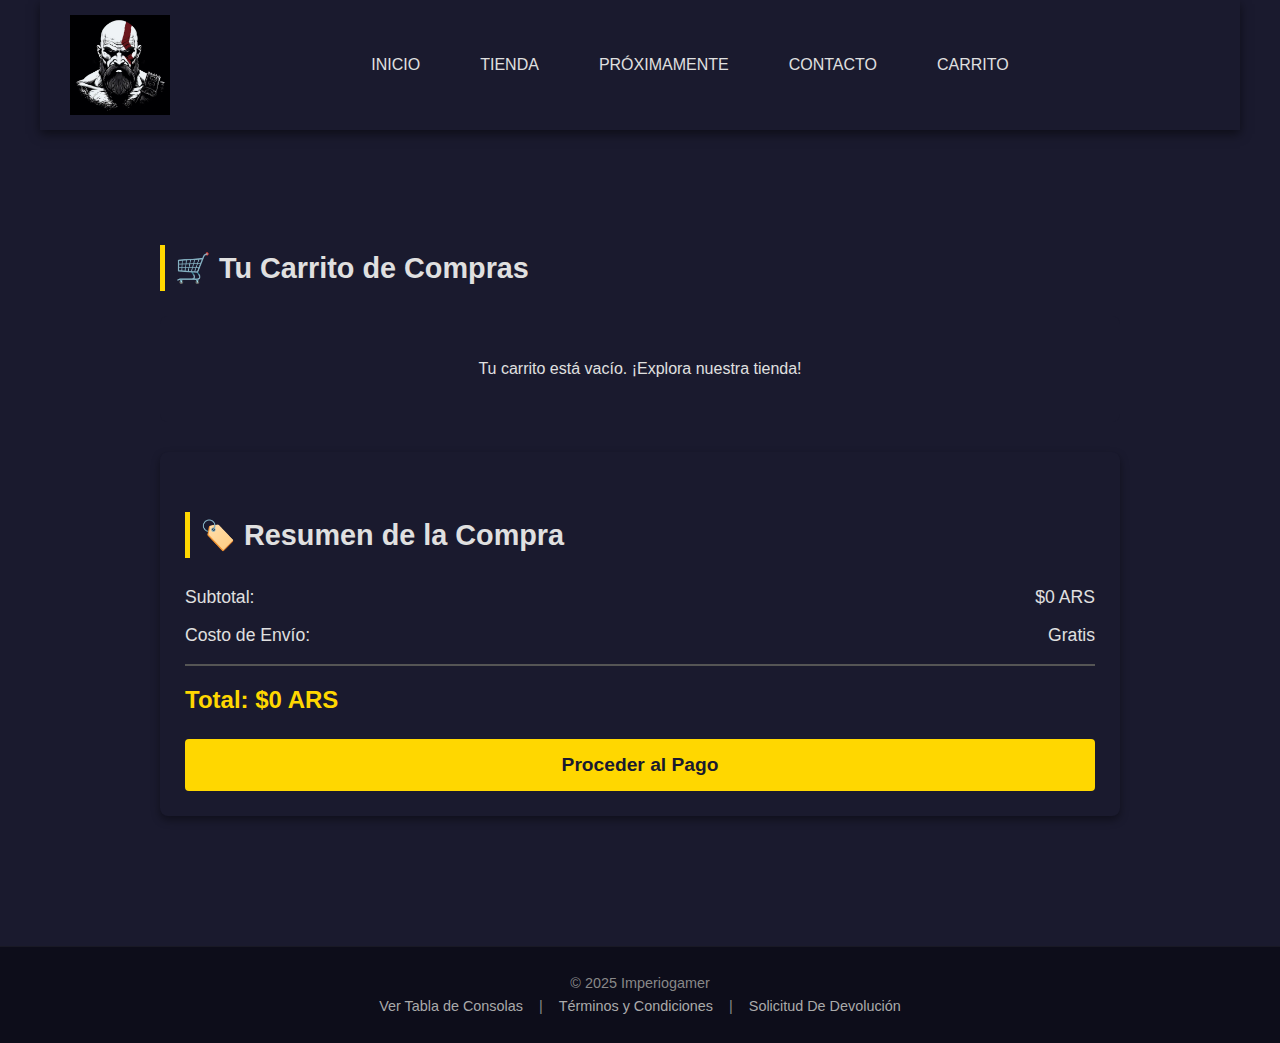
<file: carritodecompras.html>
<!DOCTYPE html>
<html lang="es">
<head>
    <meta charset="UTF-8">
    <meta name="viewport" content="width=device-width, initial-scale=1.0">
    <title>Imperio Gamer - Inicio</title>
    <link rel="icon" href="imagenes/Inicio/logoimperiokratos.jpg" type="image/x-icon">
    <link rel="stylesheet" href="style.css">
</head>
<body>

<header>
    <div class="logo">
        <img src="imagenes/Inicio/logoimperiokratos.jpg" alt="logoimperiokratos" width="150">
    </div>
    <nav class="main-nav">
        <button class="menu-toggle" aria-expanded="false" aria-controls="menu-list">☰</button>
        <ul class="nav-menu" id="menu-list">
            <li><a href="index.html">Inicio</a></li>
            <li><a href="tienda.html">Tienda</a></li>
            <li><a href="proximamente.html">Próximamente</a></li>
            <li><a href="contacto.html">Contacto</a></li>
            <li><a href="carritodecompras.html">Carrito</a></li>
            <li id="logout-item" style="display: none;">
                <a href="#" id="logout-button">Cerrar Sesión 🔓</a>
            </li>
        </ul>
    </nav>
</header>

    <main>
    <div class="carrito-container">
        
        <h2>🛒 Tu Carrito de Compras</h2>

        <div id="cart-items-list">
            </div>

        <div class="carrito-resumen">
            <h2>🏷️ Resumen de la Compra</h2>
            <div class="resumen-detalle">
                <span>Subtotal:</span>
                <span id="subtotal"></span>
            </div>
            <div class="resumen-detalle">
                <span>Costo de Envío:</span>
                <span id="shipping-cost">Gratis</span>
            </div>
            <div class="resumen-total">
                <span>Total:</span>
                <span id="total-price"></span>
            </div>
            <button class="btn-checkout">Proceder al Pago</button>
        </div>
    </div>
</main>

    <footer>
        <p>&copy; 2025 Imperiogamer</p> 
    <div class="links-adicionales"> 
        <a href="tienda.html#comparativa">Ver Tabla de Consolas</a> |
        <a href="#">Términos y Condiciones</a> | 
        <a href="contacto.html#devolución / reembolso">Solicitud De Devolución</a> 
    </div>
        </footer>

    <script>
    document.addEventListener('DOMContentLoaded', () => {
        const cartItemsList = document.getElementById('cart-items-list');
        const subtotalDisplay = document.getElementById('subtotal');
        const totalPriceDisplay = document.getElementById('total-price');
        const btnCheckout = document.querySelector('.btn-checkout'); 
        let cart = JSON.parse(localStorage.getItem('imperioGamerCart')) || [];

        function formatCurrency(amount) {
            return `$${amount.toLocaleString('es-AR', { minimumFractionDigits: 0, maximumFractionDigits: 0 })} ARS`;
        }

        function saveCart() {
            localStorage.setItem('imperioGamerCart', JSON.stringify(cart));
            renderCart();
        }

        function calculateTotals() {
            let subtotalARS = cart.reduce((sum, item) => sum + (item.price * item.quantity), 0);
            let totalARS = subtotalARS;
            return { subtotalARS, totalARS };
        }

        function renderCart() {
            cartItemsList.innerHTML = '';
            const { subtotalARS, totalARS } = calculateTotals();

            if (cart.length === 0) {
                cartItemsList.innerHTML = `
                    <p style="text-align: center; padding: 40px; background-color: #1a1a2e; border-radius: 8px;">
                        Tu carrito está vacío. ¡Explora nuestra tienda!
                    </p>
                `;
                subtotalDisplay.textContent = formatCurrency(0);
                totalPriceDisplay.textContent = formatCurrency(0);
                btnCheckout.disabled = true;
                return;
            }
            
            btnCheckout.disabled = false; 
            cart.forEach(item => {
                const itemTotal = item.price * item.quantity;
                const imagePath = `imagenes/Tienda/${item.imageFileName || 'placeholder.jpg'}`;
                const itemHTML = `
                    <article class="carrito-item-card" data-id="${item.id}">
                        <img src="${imagePath}" alt="${item.name}" class="item-imagen">
                        
                        <div class="item-info">
                            <h4 style="font-size: 1.3rem; margin-bottom: 5px; color: white;">${item.name}</h4>
                            <p class="item-plataforma">Plataforma: ${item.plataforma || item.platform}</p>
                        </div>

                        <div class="item-cantidad">
                            <label for="qty-${item.id}">Cant:</label>
                            <input type="number" id="qty-${item.id}" value="${item.quantity}" min="1" data-id="${item.id}" class="input-cantidad">
                        </div>
                        
                        <div class="item-precio-eliminar">
                            <div class="item-precio">
                                <p class="precio">${formatCurrency(itemTotal)}</p> 
                            </div>
                            <button class="btn-eliminar" data-id="${item.id}">Eliminar</button>
                        </div>
                    </article>
                `;
                cartItemsList.innerHTML += itemHTML;
            });

            subtotalDisplay.textContent = formatCurrency(subtotalARS);
            totalPriceDisplay.textContent = formatCurrency(totalARS);
            attachCartListeners();
        }

        function attachCartListeners() {
            document.querySelectorAll('.btn-eliminar').forEach(button => {
                button.addEventListener('click', (e) => {
                    const id = e.target.dataset.id;
                    cart = cart.filter(item => item.id !== id);
                    saveCart();
                });
            });

            document.querySelectorAll('.input-cantidad').forEach(input => {
                input.addEventListener('change', (e) => {
                    const id = e.target.dataset.id;
                    let newQuantity = parseInt(e.target.value);
                    
                    if (isNaN(newQuantity) || newQuantity < 1) {
                         newQuantity = 1;
                         e.target.value = 1;
                    }
                    
                    const item = cart.find(i => i.id === id);
                
                    if (item) {
                        item.quantity = newQuantity;
                    }
                    
                    saveCart();
                });
            });
        }
        btnCheckout.addEventListener('click', () => {
            if (cart.length > 0) {
                window.location.href = 'pago.html'; 
            } else {
                alert('Tu carrito está vacío. ¡Explora nuestra tienda!');
            }
        });

        renderCart();
    });
    
window.handleLogout = () => {
    localStorage.removeItem('isLoggedIn');
    window.location.href = "index.html"; 
};

document.addEventListener('DOMContentLoaded', () => {
    const menuToggle = document.querySelector('.menu-toggle');
    const navMenu = document.querySelector('.nav-menu');

    if (menuToggle && navMenu) {
        menuToggle.addEventListener('click', () => {
            navMenu.classList.toggle('active');
            const isExpanded = menuToggle.getAttribute('aria-expanded') === 'true' || false;
            menuToggle.setAttribute('aria-expanded', !isExpanded);
        });
    }

    const logoutItem = document.getElementById('logout-item');
    const logoutButton = document.getElementById('logout-button');
    const isUserLoggedIn = localStorage.getItem('isLoggedIn') === 'true';

    if (logoutItem) {
        logoutItem.style.display = isUserLoggedIn ? 'block' : 'none';
    }

    if (logoutButton) {
        logoutButton.addEventListener('click', (e) => {
            e.preventDefault();
            window.handleLogout();
        });
    }
});
</script>
    
</body>

</html>
</file>
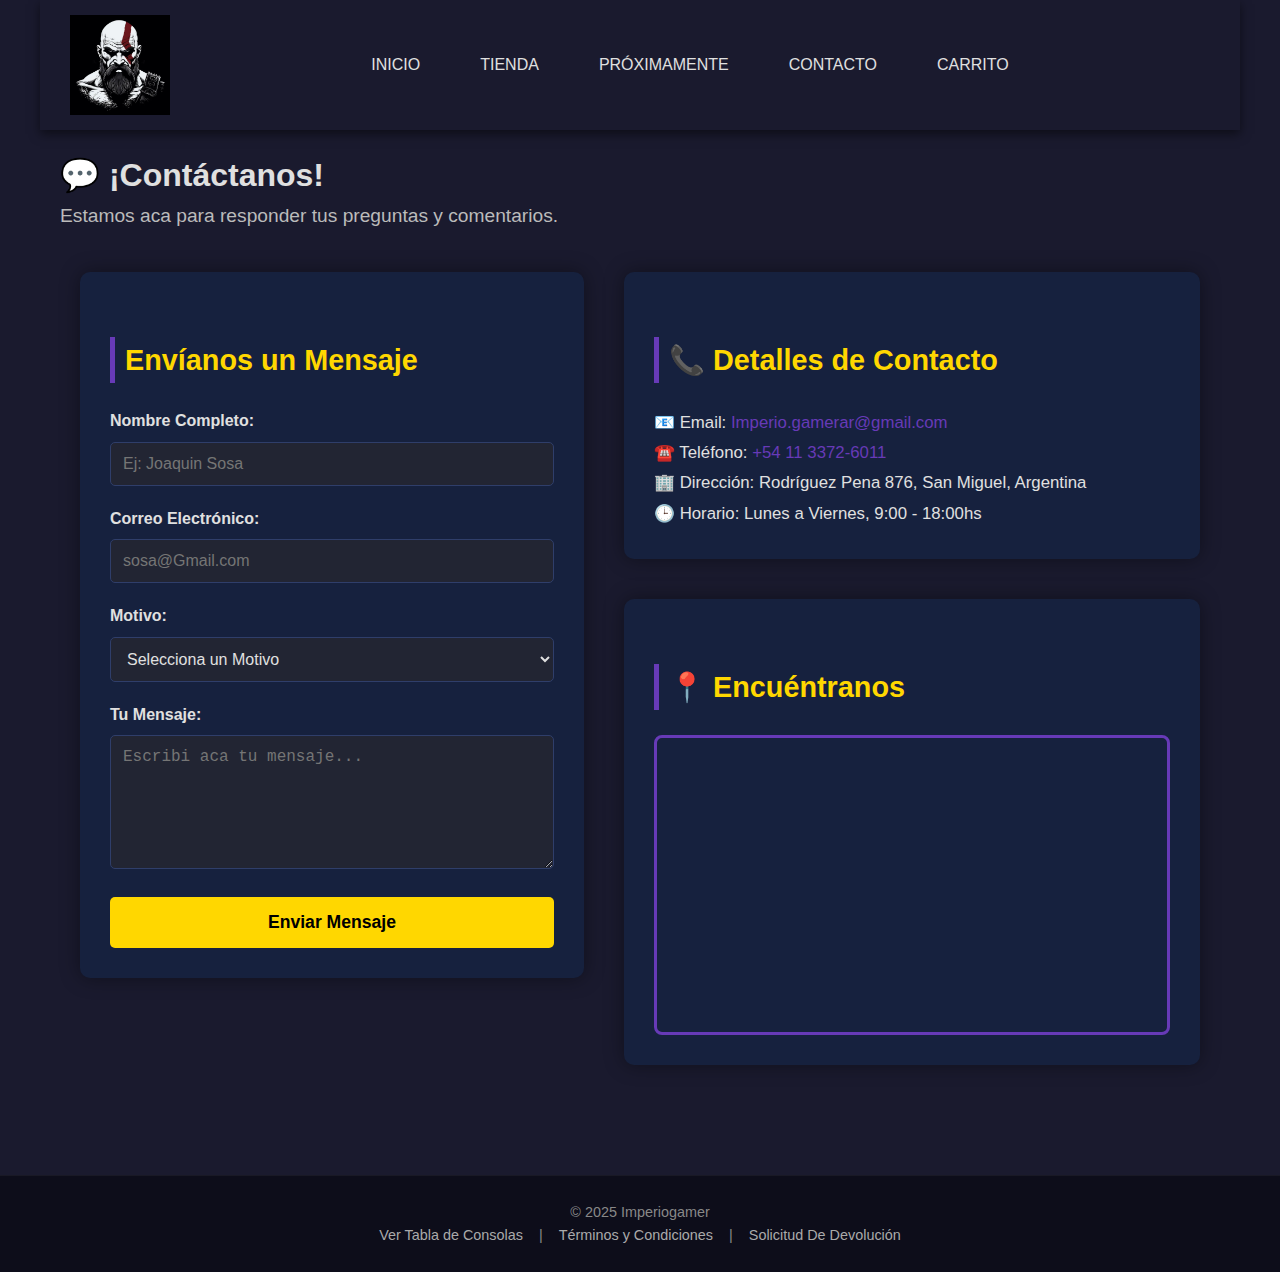
<file: contacto.html>
<!DOCTYPE html>
<html lang="es">
<head>
    <meta charset="UTF-8">
    <meta name="viewport" content="width=device-width, initial-scale=1.0">
    <title>Imperio Gamer - Inicio</title>
    <link rel="icon" href="imagenes/Inicio/logoimperiokratos.jpg" type="image/x-icon">
    <link rel="stylesheet" href="style.css">
</head>
<body>

<header>
    <div class="logo">
        <img src="imagenes/Inicio/logoimperiokratos.jpg" alt="logoimperiokratos" width="150">
    </div>
    <nav class="main-nav">
        <button class="menu-toggle" aria-expanded="false" aria-controls="menu-list">☰</button>
        <ul class="nav-menu" id="menu-list">
            <li><a href="index.html">Inicio</a></li>
            <li><a href="tienda.html">Tienda</a></li>
            <li><a href="proximamente.html">Próximamente</a></li>
            <li><a href="contacto.html">Contacto</a></li>
            <li><a href="carritodecompras.html">Carrito</a></li>
            <li id="logout-item" style="display: none;">
                <a href="#" id="logout-button">Cerrar Sesión 🔓</a>
            </li>
        </ul>
    </nav>
</header>

    <main>
        <h1 class="section-title-large store-title">💬 ¡Contáctanos!</h1>
        <p class="hero-subtitle">Estamos aca para responder tus preguntas y comentarios.</p>

       <section class="contenedor-contacto">
          
        
        
    <div class="seccion-formulario">
        <h2>Envíanos un Mensaje</h2>
        <form action="#" method="POST" class="formulario-contacto">
    <div class="form-grupo">
        <label for="nombre">Nombre Completo:</label>
        <input type="text" id="nombre" name="nombre" placeholder="Ej: Joaquin Sosa" required>
    </div>

    <div class="form-grupo">
        <label for="email">Correo Electrónico:</label>
        <input type="email" id="email" name="email" placeholder="sosa@Gmail.com" required>
    </div>

    <div class="form-grupo">
        <label for="asunto">Motivo:</label>
        <select id="asunto" name="asunto" required>
            <option value="">Selecciona un Motivo</option>
            <option value="consulta">Consulta General</option>
            <option value="soporte">Soporte Técnico</option>
            <option value="devolucion">Devolución / Reembolso</option>
            <option value="sugerencia">Sugerencia</option>
        </select>
    </div>

    <div class="form-grupo">
        <label for="mensaje">Tu Mensaje:</label>
        <textarea id="mensaje" name="mensaje" rows="6" placeholder="Escribi aca tu mensaje..." required></textarea>
    </div>

    <button type="submit" class="btn-enviar">Enviar Mensaje</button>

    <div id="mensaje-enviado"></div>
</form>
    </div>
    
    <div class="seccion-info-mapa">
        
        <div class="seccion-info">
            <h2>📞 Detalles de Contacto</h2>
            <div class="detalles-contacto">
                <p>📧 Email:<a href="mailto:imperio.gamerar@gmail.com"> Imperio.gamerar@gmail.com</a></p>
                <p>☎️ Teléfono:<a href="tel:+541155551234"> +54 11 3372-6011</a></p>
                <p>🏢 Dirección: Rodríguez Pena 876, San Miguel, Argentina</p>
                <p>🕒 Horario: Lunes a Viernes, 9:00 - 18:00hs</p>
            </div>
        </div>

        <div class="seccion-mapa">
            <h2>📍 Encuéntranos</h2>
            <div class="mapa-container">
                <iframe 
                    src="https://www.google.com/maps/embed?pb=!1m18!1m12!1m3!1d3286.4253699150668!2d-58.70752152337596!3d-34.542783854284316!2m3!1f0!2f0!3f0!3m2!1i1024!2i768!4f13.1!3m3!1m2!1s0x95bcbd0f09b98839%3A0xf6ae94d6e4afc5a9!2sRodr%C3%ADguez%20Pena%20876%2C%20B1663ODQ%20San%20Miguel%2C%20Provincia%20de%20Buenos%20Aires!5e0!3m2!1ses!2sar!4v1763877692042!5m2!1ses!2sar" width="800" height="600" style="border:0;" allowfullscreen="" loading="lazy" referrerpolicy="no-referrer-when-downgrade" 
                    allowfullscreen="" loading="lazy" referrerpolicy="no-referrer-when-downgrade">
                </iframe>
            </div>
        </div>
    </div>

</section>

    </main>

    <footer>
        <p>&copy; 2025 Imperiogamer</p> 
    <div class="links-adicionales"> 
        <a href="tienda.html#comparativa">Ver Tabla de Consolas</a> |
        <a href="#">Términos y Condiciones</a> | 
        <a href="contacto.html#devolución / reembolso">Solicitud De Devolución</a> 
    </div>
    </footer>

<script>
window.handleLogout = () => {
    localStorage.removeItem('isLoggedIn');
    window.location.href = "index.html";
};

document.addEventListener('DOMContentLoaded', () => {
    
    const menuToggle = document.querySelector('.menu-toggle');
    const navMenu = document.querySelector('.nav-menu');

    if (menuToggle && navMenu) {
        menuToggle.addEventListener('click', () => {
            navMenu.classList.toggle('active');
            const isExpanded = menuToggle.getAttribute('aria-expanded') === 'true' || false;
            menuToggle.setAttribute('aria-expanded', !isExpanded);
        });
    }
    document.querySelector('.formulario-contacto')?.addEventListener('submit', function(e) { 
        e.preventDefault();

        const mensajeDiv = document.getElementById('mensaje-enviado');
        
        if (mensajeDiv) { 
            mensajeDiv.textContent = '¡Mensaje enviado con éxito! Nos pondremos en contacto pronto.';
            mensajeDiv.style.display = 'block';
            mensajeDiv.style.color = 'green';
            mensajeDiv.style.marginTop = '10px';
        }

        this.reset();
    });

    const logoutItem = document.getElementById('logout-item');
    const logoutButton = document.getElementById('logout-button');
    const isUserLoggedIn = localStorage.getItem('isLoggedIn') === 'true';

    if (logoutItem) {
        logoutItem.style.display = isUserLoggedIn ? 'block' : 'none';
    }

    if (logoutButton) {
        logoutButton.addEventListener('click', (e) => {
            e.preventDefault();
            window.handleLogout();
        });
    }
});
</script>
    
</body>

</html>
</file>
<file: style.css>
:root {
    --color-principal: #673AB7;
    --color-secundario: #9C27B0;
    --color-texto: #e0e0e0;
    --color-fondo: #1a1a2e;
    --color-card-fondo: #16213e;
    --color-destacado: #FFD700;
    --color-borde-card: #2f3e6a;
    --fuente-principal: 'Roboto', sans-serif;
}

@import url('https://fonts.googleapis.com/css2?family=Roboto:wght@400;700&display=swap');

* {
    box-sizing: border-box;
    margin: 0;
    padding: 0;
}

body {
    font-family: var(--fuente-principal);
    line-height: 1.6;
    color: var(--color-texto);
    background-color: var(--color-fondo);
    min-height: 100vh;
}

main {
    padding: 20px;
    max-width: 1200px;
    margin: 0 auto;
    position: relative;
    z-index: 1;
}

h2 {
    text-align: left;
    margin-top: 35px;
    margin-bottom: 25px;
    color: var(--color-texto);
    font-size: 1.8rem;
    padding-left: 10px;
    border-left: 5px solid var(--color-destacado);
    display: flex;
    align-items: center;
    gap: 10px;
}

.hero-section {
    padding: 80px 20px;
    text-align: center;
    border-radius: 10px;
    margin-bottom: 40px;
    box-shadow: 0 0 30px rgba(103, 58, 183, 0.5);
    position: relative;
    z-index: 2;
}

.hero-title {
    color: var(--color-texto);
    font-size: 3.5rem;
    margin-bottom: 15px;
    text-shadow: 0 0 15px rgba(103, 58, 183, 0.7);
}

.hero-title .destacado-palabra {
    color: var(--color-principal);
    text-shadow: 0 0 15px var(--color-principal);
}

.hero-subtitle {
    font-size: 1.2rem;
    color: #bbb;
    margin-bottom: 30px;
}

.btn-hero-cta {
    display: inline-block;
    background-color: var(--color-destacado);
    color: var(--color-card-fondo);
    padding: 15px 30px;
    text-decoration: none;
    border-radius: 50px;
    font-weight: bold;
    font-size: 1.1rem;
    letter-spacing: 1px;
    transition: background-color 0.3s, transform 0.3s;
    box-shadow: 0 5px 15px rgba(255, 215, 0, 0.4);
}

.btn-hero-cta:hover {
    background-color: #e6c500;
    transform: translateY(-3px);
}

/* MENU */
header {
    background-color: var(--color-fondo);
    color: var(--color-texto);
    padding: 15px 30px;
    max-width: 1200px;
    margin: 0 auto;
    display: flex;
    justify-content: space-between;
    align-items: center;
    top: 0;
    z-index: 10000;
    box-shadow: 0 4px 10px rgba(0, 0, 0, 0.5);
}

.carrito-link a {
    color: var(--color-destacado);
    font-weight: bold;
    padding: 8px 15px;
    border: 2px solid var(--color-destacado);
    border-radius: 5px;
    transition: background-color 0.3s;
}

.carrito-link a:hover {
    background-color: var(--color-destacado);
    color: var(--color-fondo);
}

@media (max-width: 768px) {
    .carrito-link a {
        display: block;
        text-align: center;
        margin: 10px 0;
    }
}

.logo {
    padding: 0;
}

.logo img {
    display: block;
    height: auto;
    width: 100px;
}

.main-nav {
    flex-grow: 1;
    display: flex;
    justify-content: center;
}

.nav-menu {
    list-style: none;
    display: flex;
    margin: 0 auto;
    padding: 0;
    gap: 30px;
}

.nav-menu a {
    text-decoration: none;
    color: var(--color-texto);
    font-weight: 500;
    padding: 8px 15px;
    transition: color 0.3s, border-bottom 0.3s, background-color 0.3s;
    text-transform: uppercase;
    border-radius: 5px;
}

.nav-menu a:hover {
    color: var(--color-destacado);
    background-color: var(--color-principal);
    border-bottom: none;
}

.menu-toggle {
    display: none;
    background: none;
    border: none;
    font-size: 1.8rem;
    cursor: pointer;
    color: var(--color-texto);
    margin-left: auto;
}

@media (max-width: 768px) {
    header {
        flex-wrap: wrap;
        justify-content: space-between;
        position: static;
    }
    .main-nav {
        flex-grow: unset;
        width: 100%;
        order: 1;
        justify-content: flex-start;
    }
    .nav-menu {
        display: none;
        flex-direction: column;
        width: 100%;
        position: relative;
        padding: 10px 0;
        background-color: var(--color-card-fondo);
        border-top: 1px solid rgba(255, 255, 255, 0.1);
        z-index: 999;
    }
    .nav-menu li {
        width: 100%;
    }
    .nav-menu a {
        padding: 12px 20px;
        width: 100%;
        display: block;
        border-radius: 0;
    }
    .menu-toggle {
        display: block;
    }
    .nav-menu.active {
        display: flex;
    }
}

/* FIN: MENU */

.seccion-destacada {
    margin-bottom: 40px;
}

.producto-grid {
    display: grid;
    grid-template-columns: repeat(auto-fit, minmax(250px, 1fr));
    gap: 30px;
    padding: 30px 0;
}

.producto-card {
    background-color: #1A1A2E;
    border-radius: 10px;
    box-shadow: 0 5px 15px rgba(0, 0, 0, 0.4);
    overflow: hidden;
    transition: transform 0.3s, box-shadow 0.3s;
    cursor: pointer;
}

.producto-card:hover {
    transform: translateY(-5px);
    box-shadow: 0 10px 25px rgba(0, 0, 0, 0.6);
}

.producto-card img {
    width: 100%;
    height: 200px;
    object-fit: cover;
    display: block;
}

.producto-card .card-content {
    padding: 15px;
    padding-top: 10px;
    text-align: left;
    color: white;
}

.producto-card h3 {
    font-size: 1.15rem;
    margin: 0 0 5px 0;
    font-weight: 600;
}

.producto-card .plataforma {
    font-size: 0.8rem;
    color: #AAAAAA;
    margin: 0 0 10px 0;
}

.producto-card .precio-container {
    display: flex;
    justify-content: space-between;
    align-items: center;
    margin-top: 10px;
}

.producto-card .precio {
    font-size: 1.3rem;
    font-weight: bold;
    color: var(--color-destacado);
    margin: 0;
}

.producto-card .btn-agregar-carrito {
    background-color: var(--color-destacado);
    color: #1A1A2E;
    border: none;
    padding: 8px 15px;
    border-radius: 5px;
    font-weight: bold;
    cursor: pointer;
    transition: background-color 0.2s;
}

.producto-card .btn-agregar-carrito:hover {
    background-color: #e6b800;
}

.oferta .precio-antes {
    text-decoration: line-through;
    color: #888;
    font-size: 1rem;
    margin-bottom: 0;
}

.oferta .precio-ahora {
    font-size: 1.8rem;
    color: var(--color-destacado);
    font-weight: bold;
}

.oferta-tag {
    display: inline-block;
    background-color: var(--color-destacado);
    color: var(--color-card-fondo);
    font-weight: bold;
    padding: 4px 8px;
    border-radius: 5px;
    margin-bottom: 10px;
    font-size: 0.9rem;
    box-shadow: 0 2px 5px rgba(255, 215, 0, 0.3);
}

.btn-comprar {
    display: inline-block;
    background: linear-gradient(90deg, var(--color-principal) 0%, var(--color-secundario) 100%);
    color: white;
    font-weight: bold;
    text-decoration: none;
    padding: 10px 20px;
    text-align: center;
    margin-top: 15px;
    border-radius: 5px;
    transition: all 0.3s ease;
    box-shadow: 0 4px 10px rgba(0, 0, 0, 0.3);
}

.btn-comprar:hover {
    background: linear-gradient(90deg, var(--color-secundario) 0%, var(--color-principal) 100%);
    transform: translateY(-2px);
    box-shadow: 0 6px 15px rgba(0, 0, 0, 0.4);
}

.grid-3 {
    grid-template-columns: repeat(3, 1fr);
}

.grid-2 {
    grid-template-columns: repeat(2, 1fr);
}

.grid-1 {
    grid-template-columns: 1fr;
    max-width: 800px;
    margin: 0 auto 40px;
}

.top-ventas {
    text-align: left;
    display: flex;
    background-color: var(--color-secundario);
    border: 2px solid var(--color-destacado);
    align-items: center;
    padding: 20px;
}

.top-ventas img {
    height: 120px;
    width: 180px;
    object-fit: cover;
    margin-right: 20px;
    border-radius: 8px;
}

@media (max-width: 992px) {
    .hero-title {
        font-size: 2.8rem;
    }
    .grid-3 {
        grid-template-columns: repeat(2, 1fr);
    }
    .top-ventas {
        flex-direction: column;
        text-align: center;
    }
    .top-ventas img {
        width: 100%;
        max-width: 250px;
        height: 150px;
        margin-right: 0;
        margin-bottom: 15px;
    }
}

@media (max-width: 600px) {
    .hero-section {
        padding: 50px 15px;
    }
    .hero-title {
        font-size: 2.2rem;
    }
    .grid-3, .grid-2 {
        grid-template-columns: 1fr;
    }
    h2 {
        font-size: 1.5rem;
    }

.section-title-large.store-title {
    font-size: 2.5rem;
    color: var(--color-texto);
    text-align: center;
    padding: 20px 0;
    margin-top: 30px;
    margin-bottom: 5px;
    border-bottom: 3px solid var(--color-principal);
    display: block;
    box-shadow: 0 5px 15px rgba(0, 0, 0, 0.2);
}
}

footer {
    background-color: #0d0d1a;
    color: #888;
    text-align: center;
    padding: 25px;
    font-size: 0.9rem;
    margin-top: 50px;
    border-top: 1px solid rgba(255, 255, 255, 0.05);
}

.links-adicionales a {
    color: #aaa;
    text-decoration: none;
    margin: 0 12px;
    transition: color 0.3s;
}

.links-adicionales a:hover {
    color: var(--color-principal);
}

/* FIN: CSS DE INICIO */

/* INICIO: CSS DE  */

.productos-catalogo {
    margin-top: 30px;
    min-height: 800px;
}

.catalogo-pagina {
    display: none;
    transition: opacity 0.5s ease;
}

.catalogo-pagina.active {
    display: grid;
}

.filtros- {
    display: flex;
    justify-content: space-between;
    align-items: center;
    margin-bottom: 30px;
    padding: 15px;
    background-color: var(--color-card-fondo);
    border-radius: 8px;
    box-shadow: 0 2px 5px rgba(0, 0, 0, 0.4);
    border: 1px solid var(--color-borde-card);
}

.search-bar {
    display: flex;
    width: 60%;
}

.search-bar input[type="text"] {
    flex-grow: 1;
    padding: 10px;
    border: 1px solid #555;
    border-radius: 5px 0 0 5px;
    font-size: 1rem;
    background-color: #333;
    color: var(--color-texto);
}

.search-bar button {
    padding: 10px 15px;
    border: none;
    background-color: var(--color-principal);
    color: white;
    border-radius: 0 5px 5px 0;
    cursor: pointer;
    transition: background-color 0.3s;
}

.search-bar button:hover {
    background-color: var(--color-secundario);
}

.platform-selector label {
    margin-right: 10px;
    font-weight: bold;
    color: var(--color-texto);
}

.platform-selector select {
    padding: 10px;
    border: 1px solid #555;
    border-radius: 5px;
    font-size: 1rem;
    background-color: #333;
    color: var(--color-texto);
}

.grid-4 {
    grid-template-columns: repeat(4, 1fr);
}

.paginacion {
    display: flex;
    justify-content: center;
    padding: 30px 0;
}

.paginacion a {
    color: var(--color-principal);
    padding: 8px 16px;
    text-decoration: none;
    transition: background-color .3s;
    border: 1px solid #555;
    margin: 0 4px;
    border-radius: 5px;
    background-color: var(--color-card-fondo);
}

.paginacion a.active {
    background-color: var(--color-principal);
    color: white;
    border: 1px solid var(--color-principal);
    font-weight: bold;
}

.paginacion a:hover:not(.active) {
    background-color: #333;
}

.tabla-comparativa {
    margin-top: 50px;
    margin-bottom: 50px;
}

.comparativa-juegos {
    width: 100%;
    border-collapse: collapse;
    background-color: var(--color-card-fondo);
    box-shadow: 0 2px 5px rgba(0, 0, 0, 0.4);
}

.comparativa-juegos th, .comparativa-juegos td {
    border: 1px solid #333;
    padding: 12px;
    text-align: left;
    color: var(--color-texto);
}

.comparativa-juegos th {
    background-color: var(--color-secundario);
    color: var(--color-destacado);
    font-weight: bold;
}

.comparativa-juegos tr:nth-child(even) {
    background-color: #252525;
}

@media (max-width: 1200px) {
    .grid-4 {
        grid-template-columns: repeat(3, 1fr);
    }
}

@media (max-width: 768px) {
    .filtros- {
        flex-direction: column;
        gap: 15px;
    }
    .search-bar {
        width: 100%;
    }
    .grid-4 {
        grid-template-columns: repeat(2, 1fr);
    }
}

@media (max-width: 480px) {
    .grid-4 {
        grid-template-columns: 1fr;
    }
}

/* FIN: CSS DE  */

/* INICIO: CSS DE PRÓXIMAMENTE */

.info-dinamica-card {
    background-color: var(--color-card-fondo);
    padding: 30px;
    border-radius: 10px;
    text-align: center;
    box-shadow: 0 0 20px rgba(0, 0, 0, 0.4);
    margin: 40px auto;
    max-width: 900px;
}

.reloj-horizontal {
    display: flex;
    justify-content: space-around;
    align-items: center;
    border: 3px solid var(--color-principal);
}

.reloj-horizontal h2 {
    margin: 0;
    font-size: 1.2rem;
    border-left: none;
    padding-left: 0;
    color: var(--color-texto);
}

.reloj-horizontal #fecha-actual {
    color: var(--color-destacado);
    font-size: 1.2rem;
    font-weight: 700;
    margin-left: 10px;
}

.hora-principal {
    font-size: 3.5rem;
    font-weight: 900;
    color: var(--color-destacado);
    text-shadow: 0 0 15px rgba(255, 215, 0, 0.5);
    letter-spacing: 2px;
}

.sub-info {
    font-size: 0.8rem;
    color: #999;
    margin-top: 15px;
    width: 100%;
}

.proximamente-grid .producto-card img {
    height: 250px;
}

.fecha-lanzamiento {
    font-weight: bold;
    color: var(--color-principal);
    font-size: 1.1rem;
    margin-top: 10px;
    padding: 5px 0;
    border-top: 1px solid var(--color-borde-card);
}

.encuesta-seccion {
    background-color: var(--color-card-fondo);
    padding: 30px;
    border-radius: 10px;
    margin-top: 40px;
    box-shadow: 0 0 20px rgba(0, 0, 0, 0.4);
}

.voto-opcion {
    margin-bottom: 20px;
    position: relative;
    padding: 0;
    background-color: #333;
    border-radius: 5px;
    overflow: hidden;
}

.voto-opcion label {
    display: block;
    padding: 10px;
    font-weight: bold;
    color: var(--color-texto);
    position: relative;
    z-index: 3;
    cursor: pointer;
    background-color: #333;
}

.barra-votos {
    position: absolute;
    top: 0;
    left: 0;
    height: 100%;
    background: linear-gradient(90deg, var(--color-principal) 0%, var(--color-secundario) 100%);
    color: white;
    font-weight: bold;
    display: flex;
    align-items: center;
    justify-content: flex-start;
    padding-left: 120px;
    padding-right: 15px;
    transition: width 0.5s ease-in-out;
    min-width: 50px;
    z-index: 1;
    white-space: nowrap;
}

.barra-votos::before {
    content: '';
    position: absolute;
    top: 0;
    left: 0;
    width: 100%;
    height: 100%;
    background-color: rgba(0, 0, 0, 0.2);
    z-index: -1;
}

.voto-opcion input[type="radio"] {
    margin-right: 10px;
    position: relative;
    z-index: 5;
}

.btn-votar {
    display: block;
    width: 100%;
    padding: 12px;
    background-color: var(--color-destacado);
    color: black;
    border: none;
    border-radius: 5px;
    font-size: 1.1rem;
    font-weight: bold;
    cursor: pointer;
    margin-top: 20px;
    transition: background-color 0.3s;
}

.btn-votar:hover {
    background-color: #e6c500;
}

.barra-falsa {
    position: absolute;
    top: 0;
    left: 0;
    height: 100%;
    background: rgba(150, 80, 255, 0.4);
    z-index: 0;
    width: 0%;
    transition: width 0.6s ease-in-out;
}

.voto-mensaje-exito {
    color: #4CAF50;
    font-weight: bold;
}

.voto-mensaje-error {
    color: #ff4444;
    font-weight: bold;
}

/* ESTILOS AÑADIDOS PARA SECCIÓN TRAILERS */

.trailers-seccion {
    background-color: var(--color-card-fondo);
    padding: 30px;
    margin-top: 40px;
    border-radius: 10px;
    box-shadow: 0 0 20px rgba(0, 0, 0, 0.4);
}

.trailers-seccion h2 {
    color: var(--color-destacado);
    text-align: center;
}

.trailers-seccion p {
    text-align: center;
    margin-bottom: 25px;
    color: #999;
}

.trailers-grid {
    display: grid;
    grid-template-columns: repeat(auto-fit, minmax(350px, 1fr));
    gap: 30px;
    align-items: stretch;
    margin-top: 30px;
}

.video-card {
    background-color: var(--color-fondo-oscuro, #21213e);
    border-radius: 10px;
    padding: 15px;
    box-shadow: 0 5px 15px rgba(0, 0, 0, 0.6);
    border: 1px solid var(--color-borde-card);
    display: flex;
    flex-direction: column;
    transition: transform 0.3s;
    height: 100%;
}

.video-card:hover {
    transform: translateY(-5px);
}

.video-titulo {
    font-size: 1.3em;
    color: var(--color-destacado); 
    margin-bottom: 10px;
    font-weight: bold;
    text-align: center;
}

.video-container {
    position: relative;
    width: 100%;
    padding-bottom: 56.25%;
    height: 0;
    overflow: hidden;
    margin-bottom: 15px;
    border-radius: 8px;
    flex-grow: 1;
}

.video-container iframe,
.video-container video {
    position: absolute;
    top: 0;
    left: 0;
    width: 100%;
    height: 100%;
    border: none;
}

.video-descripcion {
    font-size: 0.9em;
    color: #aaa;
    font-style: italic;
    margin-top: auto;
    text-align: center;
}

@media (max-width: 992px) {
    .reloj-horizontal {
        flex-direction: column;
        text-align: center;
    }
    .reloj-horizontal h2 {
        margin-bottom: 15px;
    }
    .reloj-horizontal #fecha-actual {
        display: block;
        margin-left: 0;
        margin-top: 5px;
    }
}

@media (max-width: 768px) {
    .trailers-grid {
        grid-template-columns: 1fr; 
    }
}

/* FIN: CSS DE PRÓXIMAMENTE */

/* INICIO: CSS DE CONTACTO */

.contenedor-contacto {
    display: flex;
    gap: 40px;
    max-width: 1200px;
    margin: 40px auto;
    padding: 0 20px;
    align-items: flex-start;
}

.seccion-formulario {
    flex: 0 0 45%;
    background-color: var(--color-card-fondo);
    padding: 30px;
    border-radius: 10px;
    box-shadow: 0 0 20px rgba(0, 0, 0, 0.4);
    box-sizing: border-box;
}

.seccion-info-mapa {
    flex: 1;
    display: flex;
    flex-direction: column;
    gap: 40px;
    box-sizing: border-box;
}

.seccion-info,
.seccion-mapa {
    background-color: var(--color-card-fondo);
    padding: 30px;
    border-radius: 10px;
    box-shadow: 0 0 20px rgba(0, 0, 0, 0.4);
}

.seccion-formulario h2,
.seccion-info h2,
.seccion-mapa h2 {
    color: var(--color-destacado);
    border-left: 5px solid var(--color-principal);
    padding-left: 10px;
    margin-bottom: 25px;
    font-size: 1.8rem;
}

.formulario-contacto .form-grupo {
    margin-bottom: 20px;
}

.formulario-contacto label {
    display: block;
    margin-bottom: 8px;
    font-weight: bold;
    color: var(--color-texto);
}

.formulario-contacto input[type="text"],
.formulario-contacto input[type="email"],
.formulario-contacto select,
.formulario-contacto textarea {
    width: 100%;
    padding: 12px;
    border: 1px solid var(--color-borde-card);
    border-radius: 5px;
    background-color: #222533;
    color: var(--color-texto);
    font-size: 1rem;
    box-sizing: border-box;
    transition: border-color 0.3s;
}

.formulario-contacto input:focus,
.formulario-contacto select:focus,
.formulario-contacto textarea:focus {
    border-color: var(--color-principal);
    outline: none;
}

.formulario-contacto textarea {
    resize: vertical;
}

.btn-enviar {
    display: block;
    width: 100%;
    padding: 15px;
    background-color: var(--color-destacado);
    color: black;
    border: none;
    border-radius: 5px;
    font-size: 1.1rem;
    font-weight: bold;
    cursor: pointer;
    margin-top: 20px;
    transition: background-color 0.3s, transform 0.1s;
}

.btn-enviar:hover {
    background-color: #e6c500;
    transform: translateY(-1px);
}

.mapa-container {
    width: 100%;
    height: 300px;
    border: 3px solid var(--color-principal);
    border-radius: 8px;
    overflow: hidden;
}

.mapa-container iframe {
    width: 100%;
    height: 100%;
    border: none;
}

.detalles-contacto p {
    font-size: 1.05rem;
    line-height: 1.8;
    color: var(--color-texto);
}

.detalles-contacto a {
    color: var(--color-principal);
    text-decoration: none;
    transition: color 0.3s;
}

.detalles-contacto a:hover {
    color: var(--color-destacado);
}

@media (max-width: 992px) {
    .contenedor-contacto {
        flex-direction: column;
        gap: 20px;
    }
    .seccion-formulario,
    .seccion-info-mapa {
        flex: 1 1 100%;
        max-width: 100%;
    }
    .seccion-info-mapa {
        flex-direction: column;
        gap: 20px;
    }
}

/* FIN CSS DE CONTACTO */

/* INICIO CSS DEL CARRITO DE COMPRAS */

.carrito-container {
    max-width: 1000px;
    margin: 40px auto;
    padding: 20px;
    color: var(--color-texto);
}

.carrito-container h2 {
    text-align: left;
    margin-top: 35px;
    margin-bottom: 25px;
    color: var(--color-texto);
    font-size: 1.8rem;
    padding-left: 10px;
    border-left: 5px solid var(--color-destacado);
    display: flex;
    align-items: center;
}

.carrito-item-card {
    display: flex;
    align-items: center;
    background-color: #1a1a2e;
    padding: 15px;
    border-radius: 8px;
    margin-bottom: 15px;
    box-shadow: 0 4px 8px rgba(0, 0, 0, 0.4);
}

.item-imagen {
    width: 80px;
    height: 80px;
    object-fit: cover;
    border-radius: 4px;
    margin-right: 20px;
}

.item-info {
    flex-grow: 1;
}

.item-info h4 {
    margin: 0;
    font-size: 1.1rem;
    color: white;
}

.item-info p {
    margin: 3px 0 0 0;
    font-size: 0.9rem;
    color: #aaa;
}

.item-cantidad, .item-precio-eliminar {
    display: flex;
    align-items: center;
    margin-left: 20px;
    text-align: right;
}

.input-cantidad {
    width: 40px;
    padding: 5px;
    text-align: center;
    border-radius: 4px;
    border: 1px solid #555;
    background-color: #2a2a44;
    color: white;
    margin: 0 10px;
}

.item-precio p {
    font-size: 1.2rem;
    font-weight: bold;
    color: var(--color-destacado);
    width: 120px;
    text-align: right;
}

.btn-eliminar {
    background-color: #ff3333;
    color: white;
    border: none;
    padding: 8px 12px;
    border-radius: 4px;
    cursor: pointer;
    transition: background-color 0.3s;
    margin-left: 15px;
    font-size: 0.85rem;
}

.btn-eliminar:hover {
    background-color: #cc0000;
}

.carrito-resumen {
    background-color: #1a1a2e;
    padding: 25px;
    border-radius: 8px;
    margin-top: 30px;
    box-shadow: 0 4px 8px rgba(0, 0, 0, 0.4);
}

.resumen-detalle {
    display: flex;
    justify-content: space-between;
    margin-bottom: 10px;
    font-size: 1.1rem;
}

.resumen-total {
    border-top: 2px solid #555;
    padding-top: 15px;
    margin-top: 15px;
    font-size: 1.5rem;
    font-weight: bold;
    color: var(--color-destacado);
}

.btn-checkout {
    width: 100%;
    background-color: var(--color-destacado);
    color: #1a1a2e;
    border: none;
    padding: 15px;
    font-size: 1.2rem;
    font-weight: bold;
    border-radius: 4px;
    cursor: pointer;
    margin-top: 20px;
    transition: opacity 0.3s;
}

.btn-checkout:hover {
    opacity: 0.9;
}

.pago-container {
    max-width: 1100px;
    margin: 40px auto;
    padding: 20px;
    display: grid;
    grid-template-columns: 2fr 1fr;
    gap: 40px;
    color: var(--color-texto);
}

.pago-section h2 {
    font-size: 1.6rem;
    margin-bottom: 25px;
    padding-left: 10px;
    border-left: 5px solid var(--color-destacado);
}

.form-group input,
.form-group select {
    width: 100%;
    padding: 15px;
    margin-bottom: 20px;
    border: 1px solid #444;
    background-color: #2a2a44;
    color: white;
    border-radius: 5px;
    box-sizing: border-box;
}

.facturacion-grid {
    display: grid;
    grid-template-columns: 1fr 1fr;
    gap: 20px;
}

.metodos-pago-list {
    margin-top: 20px;
}

.metodo-card {
    display: flex;
    align-items: center;
    padding: 20px;
    margin-bottom: 15px;
    background-color: #1a1a2e;
    border-radius: 8px;
    cursor: pointer;
    border: 2px solid transparent;
    transition: border-color 0.3s;
}

.metodo-card.selected {
    border-color: var(--color-destacado);
    box-shadow: 0 0 10px rgba(255, 255, 0, 0.3);
}

.metodo-card img {
    width: 40px;
    margin-right: 15px;
}

.resumen-pago {
    background-color: #1a1a2e;
    padding: 25px;
    border-radius: 8px;
    box-shadow: 0 4px 15px rgba(0, 0, 0, 0.5);
    height: fit-content;
}

.resumen-item {
    border-bottom: 1px solid #333;
    padding: 10px 0;
    margin-bottom: 10px;
}

.resumen-item h4 {
    margin: 0 0 5px;
}

.resumen-item p {
    margin: 0;
    font-size: 0.9rem;
    color: #aaa;
}

.resumen-totales {
    margin-top: 20px;
    padding-top: 15px;
    border-top: 2px solid #555;
    display: flex;
    justify-content: space-between;
    font-size: 1.5rem;
    font-weight: bold;
    color: var(--color-destacado);
}

.btn-finalizar-pago {
    width: 100%;
    background-color: var(--color-destacado);
    color: #1a1a2e;
    border: none;
    padding: 15px;
    font-size: 1.2rem;
    font-weight: bold;
    border-radius: 4px;
    cursor: pointer;
    margin-top: 20px;
    transition: opacity 0.3s;
}

.btn-finalizar-pago:hover {
    opacity: 0.9;
}

.resumen-detalle-precio {
    display: flex;
    justify-content: space-between;
    align-items: center;
    margin-top: -5px;
}

.resumen-detalle-precio .resumen-precio-item {
    font-weight: bold;
    color: white;
}

.metodo-card h3 {
    margin: 0;
    font-size: 1.1rem;
}

/* ARREGLE PANTALLA DE LOGIN  */

.login-overlay {
    position: fixed;
    top: 0;
    left: 0;
    width: 100%;
    height: 100%;
    background-color: #1a1a2e; 
    display: flex;
    justify-content: center;
    align-items: center;
    z-index: 9999;
    transition: opacity 0.5s ease, visibility 0.5s ease;
}

.login-overlay.hidden {
    opacity: 0;
    visibility: hidden;
}

.login-container {
    background-color: #2b2b4d;
    padding: 50px 40px;
    border-radius: 12px;
    box-shadow: 
        0 0 15px rgba(100, 0, 100, 0.6),
        0 0 30px rgba(0, 0, 255, 0.4); 
    max-width: 380px; 
    width: 90%;
    text-align: center;
    color: #e0e0e0; 
    border: 1px solid rgba(150, 0, 150, 0.5); 
}

.login-container h2 {
    color: #c084fc; 
    margin-bottom: 35px; 
    font-size: 2.2em; 
    font-weight: 600;
    letter-spacing: 1px;
    text-shadow: 0 0 8px rgba(192, 132, 252, 0.6); 
}

.input-group {
    margin-bottom: 25px; 
    text-align: left;
}

.input-group label {
    display: block;
    margin-bottom: 8px; 
    color: #b0b0d0; 
    font-weight: 500;
    font-size: 0.95em;
}

.input-group input[type="text"],
.input-group input[type="password"] {
    width: 100%;
    padding: 12px 15px;
    border: 1px solid rgba(150, 0, 150, 0.7);
    background-color: #3f3f6d;
    color: #e0e0e0;
    border-radius: 8px;
    box-sizing: border-box;
    font-size: 1.0em;
    outline: none;
    transition: border-color 0.3s, box-shadow 0.3s;
}

.input-group input[type="text"]:focus,
.input-group input[type="password"]:focus {
    border-color: #c084fc;
    box-shadow: 0 0 10px rgba(192, 132, 252, 0.4);
}

.input-group input::placeholder {
    color: #8888aa;
}

.btn-login {
    background-color: #c084fc;
    color: #ffffff;
    border: none;
    padding: 12px 25px;
    border-radius: 8px;
    cursor: pointer;
    font-size: 1.1em;
    font-weight: 700;
    transition: background-color 0.3s, box-shadow 0.3s, transform 0.1s;
    width: 100%;
    margin-top: 20px;
    text-shadow: 0 0 5px rgba(255, 255, 255, 0.3);
    box-shadow: 0 0 15px rgba(192, 132, 252, 0.6);
}

.btn-login:hover {
    background-color: #a766e0;
    box-shadow: 0 0 25px rgba(192, 132, 252, 0.8);
    transform: translateY(-2px);
}

.btn-login:active {
    transform: translateY(0);
    box-shadow: 0 0 10px rgba(192, 132, 252, 0.4);
}

.error-message {
    color: #ff6666;
    margin-top: 15px;
    font-weight: bold;
    font-size: 0.9em;
}

.signup-prompt {
    margin-top: 30px;
    font-size: 0.9em;
    color: #b0b0d0;
}

.signup-prompt a {
    color: #ffcc00;
    text-decoration: none;
    font-weight: bold;
    transition: color 0.3s;
}

.signup-prompt a:hover {
    color: #ff9900;
    text-decoration: underline;
}

/* ARREGLE LA GALERÍA DE HOVER */

.video-gallery-seccion {
    background-color: var(--color-card-fondo);
    padding: 40px 30px;
    margin-top: 40px;
    border-radius: 10px;
    box-shadow: 0 0 25px rgba(0, 0, 0, 0.5);
    max-width: 1200px;
    margin: 40px auto;
    text-align: center;
}

.video-gallery {
    display: grid;
    grid-template-columns: repeat(auto-fit, minmax(280px, 1fr));
    gap: 25px;
    margin: 30px auto 0;
}

.card {
    position: relative;
    width: 100%;
    height: 200px;
    overflow: hidden;
    border-radius: 12px;
    background: var(--color-fondo-oscuro, #111);
    box-shadow: 0 4px 15px rgba(0, 0, 0, 0.5);
    border: 2px solid var(--color-borde-card, #444);
    transition: transform 0.3s ease, box-shadow 0.3s ease, border-color 0.3s ease;
    cursor: pointer;
}

.preview,
.video-hover {
    width: 100%;
    height: 100%;
    object-fit: cover;
    transition: opacity .3s;
    display: block;
}

.video-hover {
    position: absolute;
    top: 0;
    left: 0;
    pointer-events: auto;
    opacity: 0;
}

.card:hover {
    transform: translateY(-5px);
    box-shadow: 0 10px 30px var(--color-destacado);
    border-color: var(--color-destacado);
}

.card:hover .preview {
    opacity: 0;
}

.card:hover .video-hover {
    opacity: 1;
}

.proximamente-noticia-compacta {
    padding: 20px 20;
    margin-top: 20px;
    max-width: 1200px;
    width: 100%;
    margin: 20px auto;
}

.alerta-card {
    display: flex;
    align-items: center;
    justify-content: space-between;
    background-color: var(--color-fondo-oscuro, #1c1c29);
    padding: 15px 25px;
    border-radius: 10px;
    border: 2px solid var(--color-destacado);
    box-shadow: 0 0 15px rgba(255, 215, 0, 0.4);
}

.alerta-icono {
    color: var(--color-destacado);
    margin-right: 20px;
    flex-shrink: 0;
}

.alerta-info {
    flex-grow: 1;
    text-align: left;
    margin-right: 20px;
}

.alerta-info h3 {
    color: var(--color-texto);
    font-size: 1.15rem;
    margin: 0;
    line-height: 1.3;
}

.alerta-fecha {
    color: var(--color-principal);
    font-size: 0.8rem;
    font-weight: bold;
    margin-bottom: 5px;
}

.alerta-boton {
    display: inline-block;
    background-color: var(--color-principal);
    color: var(--color-texto);
    padding: 8px 15px;
    border-radius: 5px;
    text-decoration: none;
    font-weight: bold;
    flex-shrink: 0;
    transition: background-color 0.3s;
}

.alerta-boton:hover {
    background-color: #5d4cd9;
}

@media (max-width: 650px) {
    .alerta-card {
        flex-direction: column;
        align-items: stretch;
        padding: 15px;
        text-align: center;
    }

    .alerta-icono {
        margin-right: 0;
        margin-bottom: 10px;
    }
    
    .alerta-info {
        margin-right: 0;
        margin-bottom: 15px;
        text-align: center;
    }

    .alerta-boton {
        width: 100%;
    }
}
#mensaje-enviado {
    font-weight: bold;
    font-size: 16px;
}

#notificacion-carrito {
    position: fixed;
    top: 20px;
    right: 20px;
    background-color: #4CAF50; 
    color: #fff;
    padding: 15px 25px;
    border-radius: 8px;
    box-shadow: 0 4px 15px rgba(0,0,0,0.5);
    z-index: 1000;
    opacity: 0;
    visibility: hidden;
    transform: translateX(100%);
    transition: opacity 0.4s ease-out, transform 0.4s ease-out, visibility 0.4s;
    font-weight: 700;
}

#notificacion-carrito.mostrar {
    opacity: 1;
    visibility: visible;
    transform: translateX(0);
}

@media (max-width: 600px) {
    #notificacion-carrito {
        width: 90%;
        left: 5%;
        right: 5%;
        top: 10px;
        text-align: center;
    }
}

#notificacion-pago {
    position: fixed;
    top: 20px;
    right: 20px;
    background-color: #ff9800; 
    color: #fff;
    padding: 15px 25px;
    border-radius: 8px;
    box-shadow: 0 4px 15px rgba(0,0,0,0.5);
    z-index: 1000;
    opacity: 0;
    visibility: hidden;
    transform: translateX(100%);
    transition: opacity 0.4s ease-out, transform 0.4s ease-out, visibility 0.4s;
    font-weight: 700;
}

#notificacion-pago.mostrar {
    opacity: 1;
    visibility: visible;
    transform: translateX(0);
}

@media (max-width: 600px) {
    #notificacion-pago {
        width: 90%;
        left: 5%;
        right: 5%;
        top: 10px;
        text-align: center;
    }
}

/* ARREGLE EL CARRITO CELU */

@media (max-width: 768px) {
    main, body {
        overflow-x: hidden;
    }

    .carrito-container {
        padding: 10px;
        margin: 20px auto;
    }

    .carrito-item-card {
        flex-direction: column; 
        align-items: flex-start;
        padding: 10px;
        width: 95%;
        margin-left: auto;
        margin-right: auto;
    }

    .item-imagen {
        width: 100px; 
        height: 100px;
        margin-right: 0;
        margin-bottom: 10px;
    }

    .item-info {
        flex-grow: unset;
        width: 100%;
        margin-bottom: 10px;
    }

    .item-cantidad, .item-precio-eliminar {
        flex-direction: column; 
        align-items: flex-start;
        margin-left: 0;
        width: 100%; 
        text-align: left;
    }
    
    .item-precio-eliminar {
        flex-direction: row; 
        justify-content: space-between; 
        margin-top: 10px; 
    }

    .item-precio p {
        width: auto; 
        text-align: left;
        font-size: 1.4rem; 
    }

    .btn-eliminar {
        margin-left: 10px;
        padding: 10px 15px; 
    }

    .carrito-resumen {
        margin: 20px 10px;
    }
}

/* ARREGLE PAGINA DE PAGOS */

@media (max-width: 768px) {
    
    .pago-container {
        grid-template-columns: 1fr;
        gap: 20px;
        padding: 10px;
        margin: 20px auto;
    }
    
    .resumen-pago {
        order: -1;
        padding: 20px;
        border: 2px solid var(--color-destacado); 
    }

    .facturacion-grid {
        grid-template-columns: 1fr;
        gap: 0px; 
    }

    .form-group input,
    .form-group select {
        padding: 18px 15px;
        font-size: 1rem;
    }
    
    .pago-section h2 {
        font-size: 1.5rem;
        margin-bottom: 20px;
    }

    .metodos-pago-list {
        margin-top: 15px;
    }
    
    .metodo-card {
        padding: 15px;
        margin-bottom: 10px;
        border: 1px solid #333; 
        box-shadow: 0 2px 5px rgba(0, 0, 0, 0.4);
    }
    
    .metodo-card h3 {
        font-size: 1.1rem;
    }

    .resumen-totales {
        font-size: 1.3rem;
    }

    .btn-finalizar-pago {
        padding: 18px;
        font-size: 1.1rem;
        margin-top: 15px;
    }
}

/* SOSA ARRGELE LA TEINDA */

@media (min-width: 501px) and (max-width: 768px) {
    .tienda-page .producto-grid { 
        grid-template-columns: repeat(3, 1fr) !important; 
        gap: 10px; 
        padding: 0 5px; 
    }
}


/* REGLA para MÓVILES (<= 500px) - iPhone 13 y similares - 2 columnas */
@media (max-width: 500px) { 
    
    /* 1. LIBERACIÓN DEL ANCHO DEL CONTENEDOR PRINCIPAL */
    main.tienda-page {
        width: 100% !important; 
        padding-left: 0 !important;
        padding-right: 0 !important;
    }

    /* 2. REGLA DE 2 COLUMNAS (Máxima Especificidad y Prioridad) */
    main.tienda-page .producto-grid { 
        grid-template-columns: repeat(2, 1fr) !important; /* ¡FUERZA 2 COLUMNAS! */
        gap: 10px; 
        padding: 0 5px; 
    }

    /* 3. REDUCCIÓN DE ELEMENTOS DENTRO DEL PRODUCTO para asegurar el espacio */
    .tienda-page .producto-card {
        padding: 3px; 
    }
    .tienda-page .producto-card h3 {
        font-size: 0.75rem; /* El tamaño de fuente más pequeño para asegurar que quepa */
        white-space: nowrap; 
        overflow: hidden; 
        text-overflow: ellipsis; 
    }
    
    .tienda-page .producto-card .precio {
        font-size: 0.8rem;
    }

    /* 4. Ajuste de filtros para 100% de ancho */
    .tienda-page .filtros-tienda { 
        flex-direction: column; 
        padding: 10px;
    }
    .tienda-page .filtros-tienda > div,
    .tienda-page .search-bar, 
    .tienda-page .platform-selector {
        width: 100% !important;
    }
}
/* JOAQUIN SOSA REDISEÑO ESTÉTICO DEL MENÚ HAMBURGUESA */

@media (max-width: 768px) {

    .nav-menu { 
        position: fixed; 
        top: 0;
        right: 0; 
        width: 75%;
        max-width: 350px; 
        height: 100vh;
        
        background-color: #1a1a2e;
        box-shadow: -5px 0 20px rgba(0, 0, 0, 0.7); 
        
        transform: translateX(100%); 
        transition: transform 0.3s ease-out; 
        
        display: block; 
        padding-top: 60px;
        
        z-index: 999; 
        overflow-y: auto; 
    }

    .nav-menu.active { 
        transform: translateX(0); 
    }

    .nav-menu ul {
        list-style: none;
        padding: 20px 0;
        margin: 0;
        width: 100%; 
    }
    
    .nav-menu li {
        margin: 0;
        padding: 12px 25px; 
        border-bottom: 1px solid rgba(255, 255, 255, 0.08);
        transition: background-color 0.2s;
    }
    
    .nav-menu li:last-child {
        border-bottom: none;
    }
    
    .nav-menu li:hover {
        background-color: rgba(255, 255, 255, 0.05); 
    }

    .nav-menu a {
        color: #fff;
        font-size: 1.2rem; 
        font-weight: 500;
        text-transform: none; 
        display: block;
        padding: 0;
        text-align: left; 
    }
    
    .nav-menu a:hover,
    .nav-menu a:focus {
        color: var(--color-destacado); 
    }

    .navbar { 
        display: flex;
        justify-content: space-between; 
        align-items: center;
        padding: 15px 20px;
    }
    
    .menu-toggle { 
        display: block;
        z-index: 1000; 
        color: #fff;
    }
}

/* ARREGLE CONTACTO */

@media (max-width: 992px) {
    
    .contenedor-contacto {
        flex-direction: column;
        gap: 30px; 
        padding: 20px; 
    }
    .seccion-formulario,
    .seccion-info-mapa {
        flex: 1 1 100%;
        max-width: 100%;
    }
    
    .seccion-info-mapa {
        flex-direction: column;
        gap: 30px; 
    }

    .seccion-info {
        order: 2; 
        margin-top: 0; 
    }
    .seccion-mapa {
        order: 1; 
    }

    .seccion-formulario {
        padding: 20px;
        border-radius: 12px;
        box-shadow: 0 5px 15px rgba(0, 0, 0, 0.5); 
    }

    .seccion-info,
    .seccion-mapa {
        background-color: transparent; 
        padding: 0;
        box-shadow: none; 
    }

    .seccion-formulario h2,
    .seccion-info h2,
    .seccion-mapa h2 {
        font-size: 1.5rem;
        border-left: 4px solid var(--color-destacado); 
        padding-left: 8px;
        margin-bottom: 15px;
    }

    .formulario-contacto input,
    .formulario-contacto select,
    .formulario-contacto textarea {
        padding: 10px;
        font-size: 0.95rem;
    }
    
    .btn-enviar {
        padding: 12px;
        font-size: 1rem;
    }
    
    /* Mapa a Ancho Completo */
    .mapa-container {
        height: 250px;
        border: 2px solid var(--color-destacado);
    }
    
    .detalles-contacto p {
        font-size: 0.95rem;
        line-height: 1.5;
        padding-bottom: 5px; 
    }
}

.signup-overlay {
    position: fixed;
    top: 0;
    left: 0;
    width: 100%;
    height: 100%;
    background-color: #1a1a2e; 
    display: flex;
    justify-content: center;
    align-items: center;
    z-index: 9999; 
    transition: opacity 0.5s ease, visibility 0.5s ease;
}

.signup-overlay.hidden {
    opacity: 0;
    visibility: hidden;
}

.signup-container {
    background-color: #2b2b4d;
    padding: 50px 40px;
    border-radius: 12px;
    box-shadow: 
        0 0 15px rgba(100, 0, 100, 0.6),
        0 0 30px rgba(0, 0, 255, 0.4); 
    max-width: 380px; 
    width: 90%;
    text-align: center;
    color: #e0e0e0; 
    border: 1px solid rgba(150, 0, 150, 0.5); 
}

.signup-container h2 {
    color: #c084fc; 
    margin-bottom: 35px; 
    font-size: 2.2em; 
    font-weight: 600;
    letter-spacing: 1px;
    text-shadow: 0 0 8px rgba(192, 132, 252, 0.6); 
}

.signup-container .input-group {
    margin-bottom: 25px; 
    text-align: left;
}

.signup-container .input-group label {
    display: block;
    margin-bottom: 8px; 
    color: #b0b0d0; 
    font-weight: 500;
    font-size: 0.95em;
}

.signup-container input[type="text"],
.signup-container input[type="email"],
.signup-container input[type="password"] {
    width: 100%;
    padding: 12px 15px;
    border: 1px solid rgba(150, 0, 150, 0.7);
    background-color: #3f3f6d;
    color: #e0e0e0;
    border-radius: 8px;
    box-sizing: border-box;
    font-size: 1.0em;
    outline: none;
    transition: border-color 0.3s, box-shadow 0.3s;
}

.signup-container input:focus {
    border-color: #c084fc;
    box-shadow: 0 0 10px rgba(192, 132, 252, 0.4);
}

.btn-signup {
    background-color: #c084fc;
    color: #ffffff;
    border: none;
    padding: 12px 25px;
    border-radius: 8px;
    cursor: pointer;
    font-size: 1.1em;
    font-weight: 700;
    transition: background-color 0.3s, box-shadow 0.3s, transform 0.1s;
    width: 100%;
    margin-top: 20px;
    text-shadow: 0 0 5px rgba(255, 255, 255, 0.3);
    box-shadow: 0 0 15px rgba(192, 132, 252, 0.6);
}

.btn-signup:hover {
    background-color: #a766e0;
    box-shadow: 0 0 25px rgba(192, 132, 252, 0.8);
    transform: translateY(-2px);
}

.btn-signup:active {
    transform: translateY(0);
    box-shadow: 0 0 10px rgba(192, 132, 252, 0.4);
}
.demo-info {
    color: red;
    font-size: 14px;
    opacity: 0.8;
    margin-bottom: 10px;
}

@media (min-width: 501px) {
    .tienda-page .filtros-tienda {
        flex-direction: row !important;
        align-items: center !important;
    }
}

/* 🔧 Fix específico para GitHub Pages: evitar que el selector baje */
.tienda-page .filtros-tienda {
    display: flex;
    flex-wrap: nowrap !important;
    gap: 10px;
}

/* Evita que el select se aplaste y baje */
#platformSelect {
    min-width: 150px;
    flex-shrink: 0 !important;
}

/* Evita que el input ocupe más del ancho */
#searchInput {
    flex-grow: 1;
    min-width: 0;
}

/* --- FIX: que la barra de búsqueda y selector queden siempre en la misma línea --- */
.filtros-tienda {
    display: flex !important;
    flex-wrap: nowrap !important;
    align-items: center !important;
    gap: 10px;
}

.filtros-tienda .search-bar {
    flex-grow: 1;
    min-width: 0;
}

.filtros-tienda .platform-selector {
    flex-shrink: 0;
}
</file>
